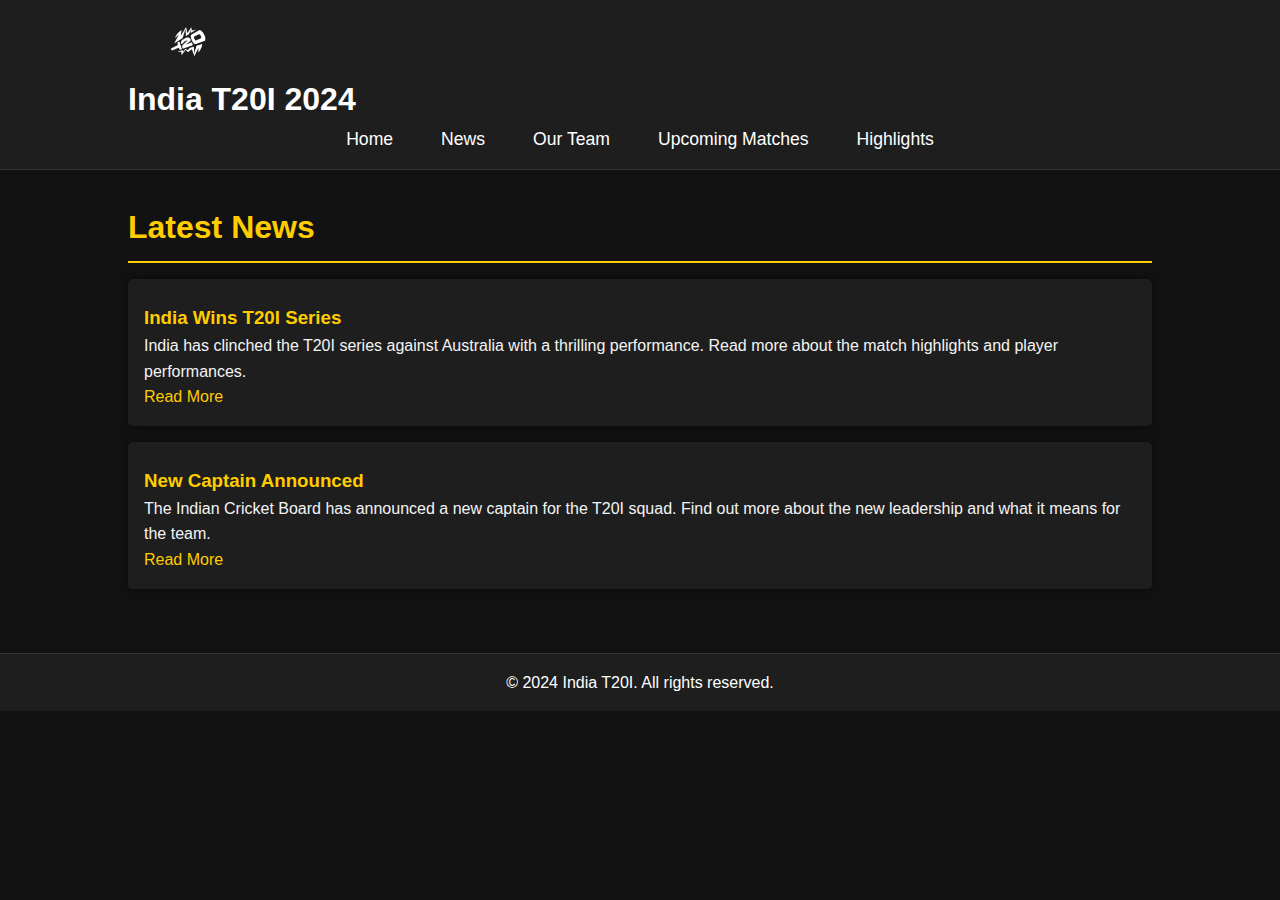
<file: t20i by manan bharti - Copy/news.html>
<!DOCTYPE html>
<html lang="en">
<head>
    <meta charset="UTF-8">
    <meta name="viewport" content="width=device-width, initial-scale=1.0">
    <title>News - India T20I 2024</title>
    <link rel="stylesheet" href="style.css">
</head>
<body>
    <header>
        <div class="container">
            <div class="logo">
                <a href="index.html"><img src="logo.png" alt="India T20I Logo"></a>
            </div>
            <h1>India T20I 2024</h1>
            <nav>
                <ul>
                    <li><a href="index.html">Home</a></li>
                    <li><a href="news.html">News</a></li>
                    <li><a href="team.html">Our Team</a></li>
                    <li><a href="schedule.html">Upcoming Matches</a></li>
                    <li><a href="highlights.html">Highlights</a></li>
                </ul>
            </nav>
        </div>
    </header>

    <main>
        <section id="news">
            <div class="container">
                <h2>Latest News</h2>
                <article>
                    <h3>India Wins T20I Series</h3>
                    <p>India has clinched the T20I series against Australia with a thrilling performance. Read more about the match highlights and player performances.</p>
                    <a href="#">Read More</a>
                </article>
                <article>
                    <h3>New Captain Announced</h3>
                    <p>The Indian Cricket Board has announced a new captain for the T20I squad. Find out more about the new leadership and what it means for the team.</p>
                    <a href="#">Read More</a>
                </article>
                <!-- Add more news articles here -->
            </div>
        </section>
    </main>

    <footer>
        <div class="container">
            <p>&copy; 2024 India T20I. All rights reserved.</p>
        </div>
    </footer>
</body>
</html>
</file>
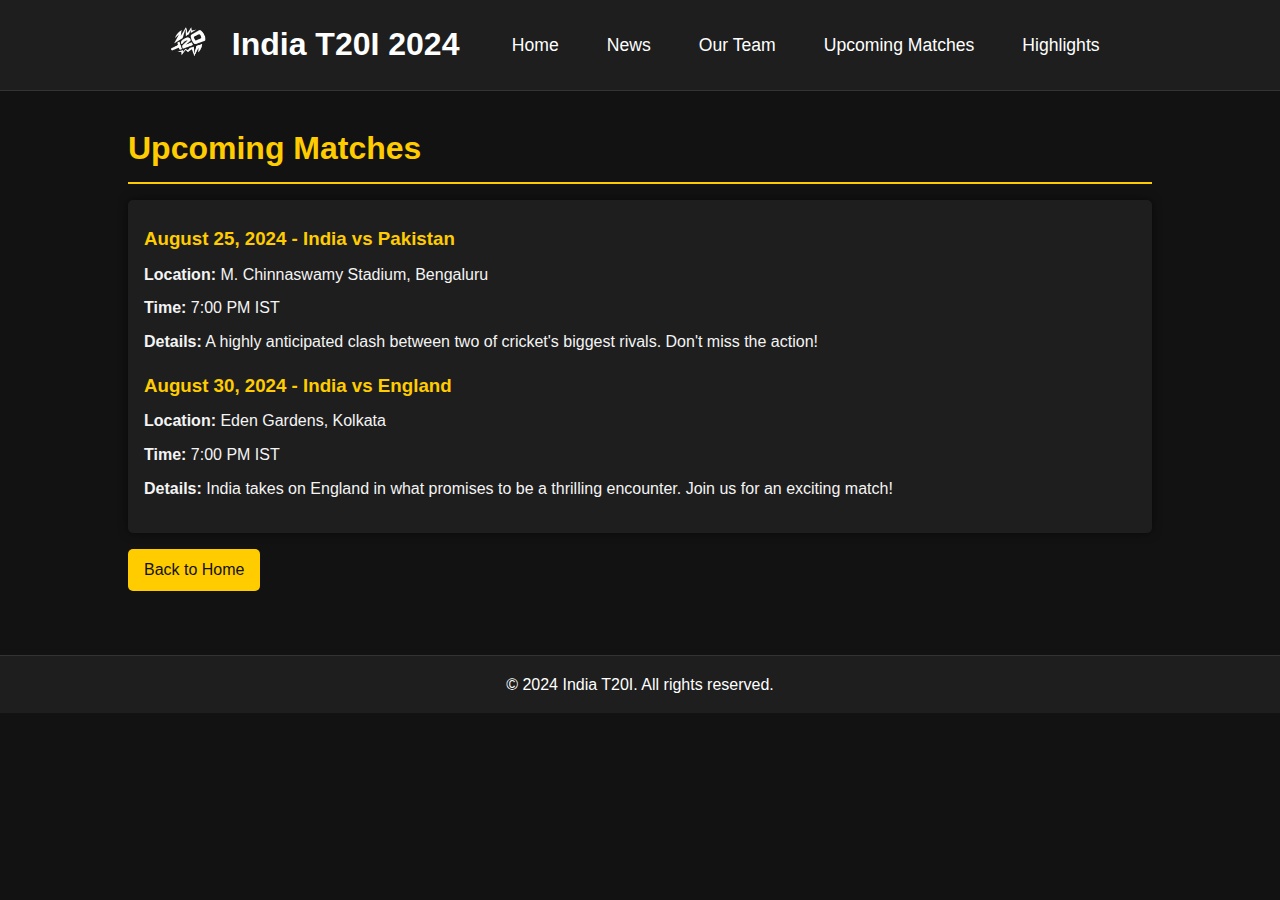
<file: t20i by manan bharti - Copy/schedule.html>
<!DOCTYPE html>
<html lang="en">
<head>
    <meta charset="UTF-8">
    <meta name="viewport" content="width=device-width, initial-scale=1.0">
    <title>Upcoming Matches - India T20I 2024</title>
    <link rel="stylesheet" href="style.css">
    <link rel="stylesheet" href="schedule.css">
</head>
<body>
    <header>
        <div class="container header-container">
            <div class="logo">
                <a href="index.html"><img src="logo.png" alt="India T20I Logo"></a>
            </div>
            <h1>India T20I 2024</h1>
            <nav>
                <ul>
                    <li><a href="index.html">Home</a></li>
                    <li><a href="news.html">News</a></li>
                    <li><a href="team.html">Our Team</a></li>
                    <li><a href="schedule.html">Upcoming Matches</a></li>
                    <li><a href="highlights.html">Highlights</a></li>
                </ul>
            </nav>
        </div>
    </header>

    <main>
        <section id="upcoming-matches">
            <div class="container">
                <h2>Upcoming Matches</h2>
                <div class="match-list">
                    <div class="match">
                        <h3>August 25, 2024 - India vs Pakistan</h3>
                        <p><strong>Location:</strong> M. Chinnaswamy Stadium, Bengaluru</p>
                        <p><strong>Time:</strong> 7:00 PM IST</p>
                        <p><strong>Details:</strong> A highly anticipated clash between two of cricket's biggest rivals. Don't miss the action!</p>
                    </div>
                    <div class="match">
                        <h3>August 30, 2024 - India vs England</h3>
                        <p><strong>Location:</strong> Eden Gardens, Kolkata</p>
                        <p><strong>Time:</strong> 7:00 PM IST</p>
                        <p><strong>Details:</strong> India takes on England in what promises to be a thrilling encounter. Join us for an exciting match!</p>
                    </div>
                    <!-- Add more matches here -->
                </div>
                <a href="index.html" class="back-home">Back to Home</a>
            </div>
        </section>
    </main>

    <footer>
        <div class="container">
            <p>&copy; 2024 India T20I. All rights reserved.</p>
        </div>
    </footer>
</body>
</html>
</file>
<file: t20i by manan bharti - Copy/style.css>
* {
    margin: 0;
    padding: 0;
    box-sizing: border-box;
}


body {
    font-family: 'Segoe UI', Tahoma, Geneva, Verdana, sans-serif;
    line-height: 1.6;
    color: #f4f4f4;
    background: #121212;
}

header {
    background: #1e1e1e;
    color: #fff;
    padding: 1rem 0;
    border-bottom: 1px solid #333;
    display: flex;
    align-items: center;
    justify-content: space-between;
}

.header-container {
    display: flex;
    align-items: center;
    width: 100%;
}

.logo img {
    height: 50px;
    margin-left: 1rem;
}

header h1 {
    margin: 0;
    font-size: 2rem;
}

nav {
    flex-grow: 1;
}

nav ul {
    list-style: none;
    display: flex;
    justify-content: center;
    padding: 0;
}

nav ul li {
    margin: 0 1.5rem;
}

nav ul li a {
    color: #fff;
    text-decoration: none;
    font-size: 1.1rem;
}

nav ul li a:hover {
    text-decoration: underline;
}

.container {
    width: 80%;
    margin: 0 auto;
}


main {
    padding: 2rem 0;
}

section {
    margin-bottom: 2rem;
}

h2 {
    border-bottom: 2px solid #ffcc00;
    padding-bottom: 0.5rem;
    margin-bottom: 1rem;
    color: #ffcc00;
    font-size: 2rem;
}

article, .team-member, .video-item {
    background: #1e1e1e;
    padding: 1rem;
    margin-bottom: 1rem;
    border-radius: 5px;
    box-shadow: 0 0 10px rgba(0, 0, 0, 0.5);
}

.team-member {
    display: flex;
    align-items: center;
}

.team-member img {
    width: 120px;
    height: 120px;
    margin-right: 1rem;
}

.team-info {
    color: #f4f4f4;
}

.video-gallery {
    display: flex;
    flex-wrap: wrap;
    gap: 1rem;
}

.video-item {
    flex: 1 1 calc(50% - 1rem);
    background: #121212;
    border-radius: 5px;
    box-shadow: 0 0 10px rgba(0, 0, 0, 0.5);
    overflow: hidden;
}

video {
    width: 100%;
    height: auto;
}

h3 {
    margin-top: 0.5rem;
    color: #ffcc00;
}

a {
    color: #ffcc00;
    text-decoration: none;
}

a:hover {
    text-decoration: underline;
}

footer {
    background: #1e1e1e;
    color: #fff;
    text-align: center;
    padding: 1rem 0;
    border-top: 1px solid #333;
}
</file>
<file: t20i by manan bharti - Copy/schedule.css>
/* Styles for the upcoming matches page */
.match-list {
    background: #1e1e1e;
    padding: 1rem;
    border-radius: 5px;
    box-shadow: 0 0 10px rgba(0, 0, 0, 0.5);
}

.match {
    margin-bottom: 1rem;
}

.match h3 {
    margin-bottom: 0.5rem;
    color: #ffcc00;
}

.match p {
    margin: 0.5rem 0;
}

.back-home {
    display: inline-block;
    background: #ffcc00;
    color: #121212;
    padding: 0.5rem 1rem;
    border-radius: 5px;
    text-align: center;
    text-decoration: none;
    margin-top: 1rem;
}

.back-home:hover {
    background: #e6b800;
}
</file>
